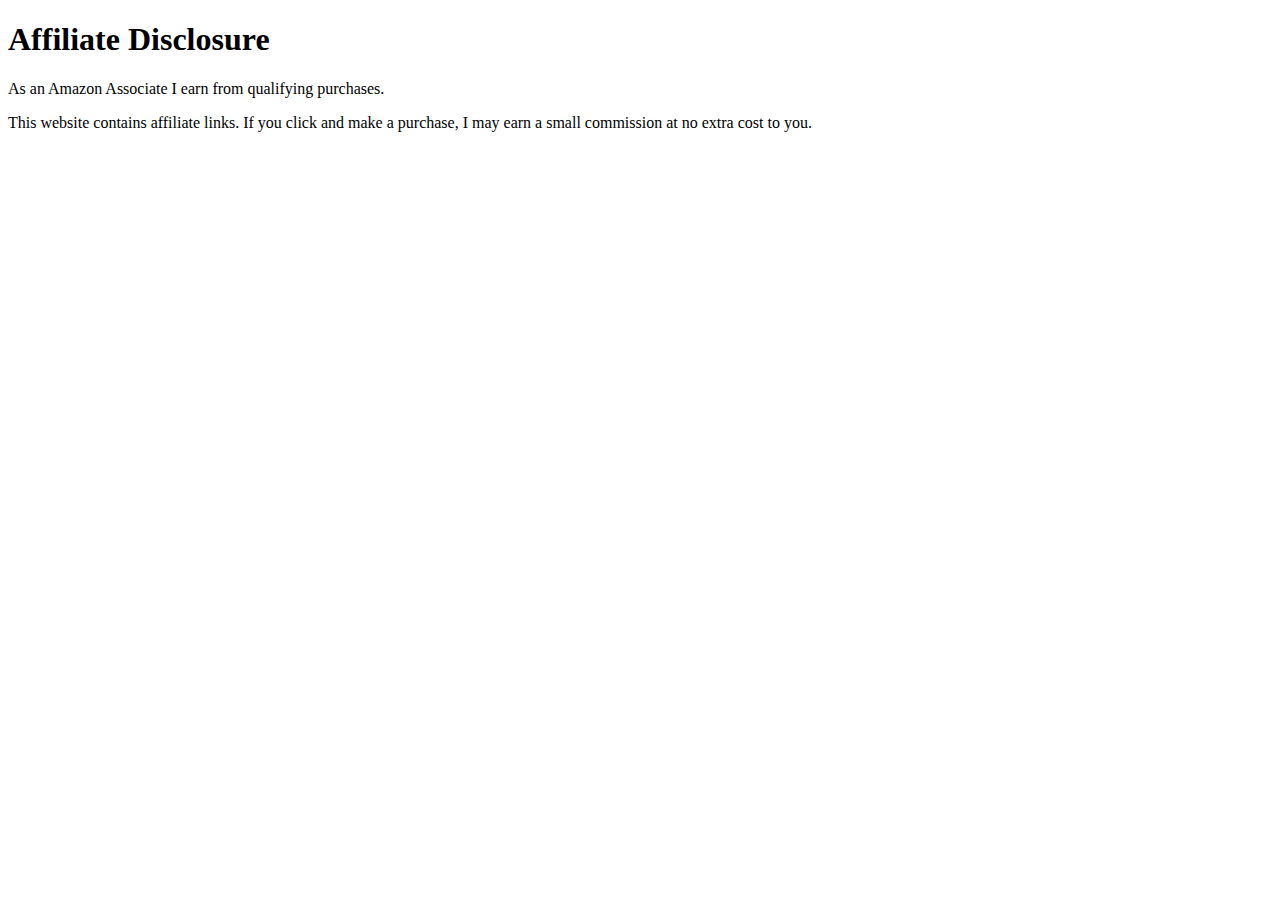
<file: posts/disclosure.html>
<!DOCTYPE html>
<html>
<head>
  <title>Affiliate Disclosure</title>
</head>
<body>

<h1>Affiliate Disclosure</h1>

<p>
As an Amazon Associate I earn from qualifying purchases.
</p>

<p>
This website contains affiliate links. If you click and make a purchase,
I may earn a small commission at no extra cost to you.
</p>

</body>
</html>
</file>
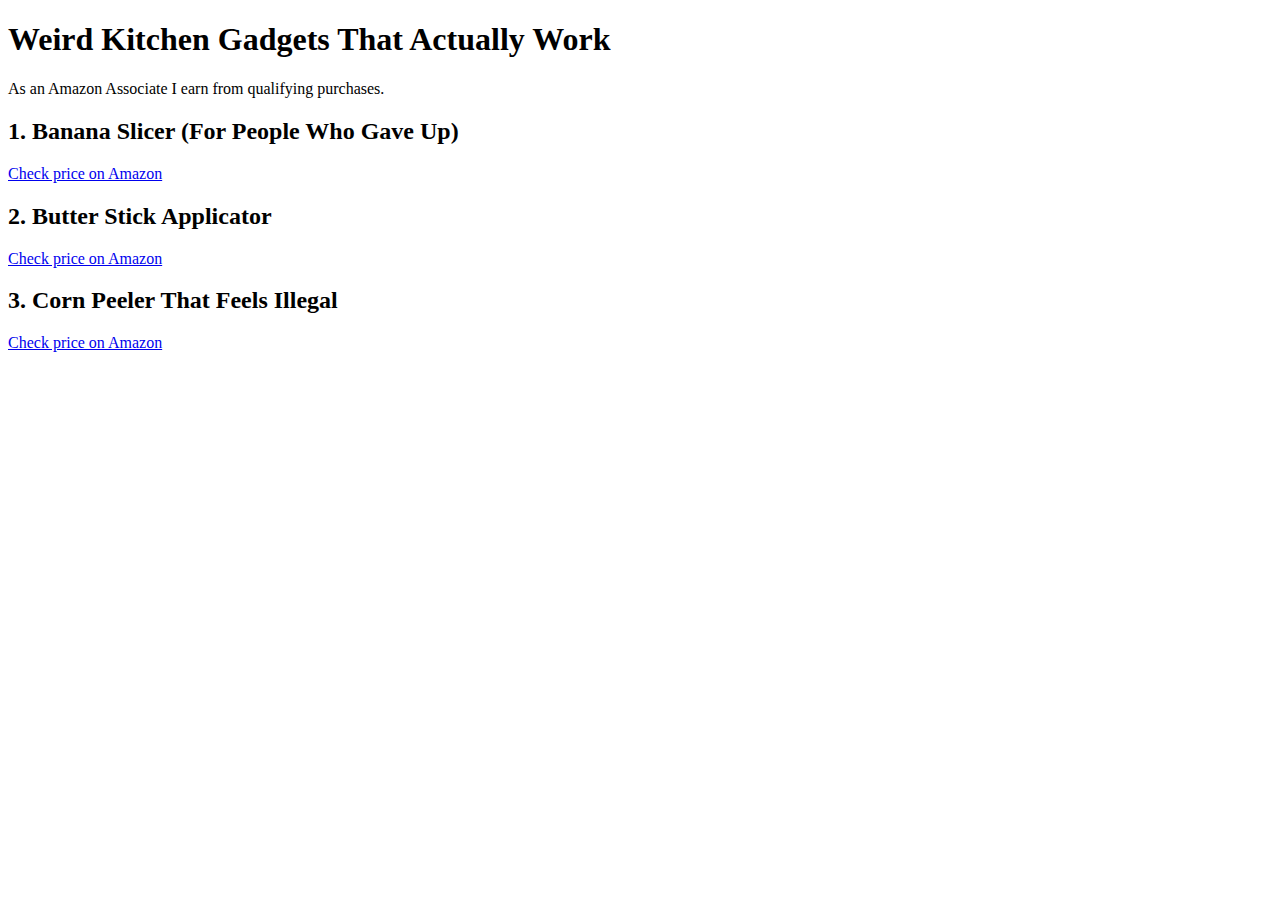
<file: posts/posts/weird-kitchen-gadgets.html>
<!DOCTYPE html>
<html>
<head>
  <title>Weird Kitchen Gadgets That Actually Work</title>
</head>
<body>

<h1>Weird Kitchen Gadgets That Actually Work</h1>

<p class="disclosure">
As an Amazon Associate I earn from qualifying purchases.
</p>

<h2>1. Banana Slicer (For People Who Gave Up)</h2>
<p>
<a href="https://www.amazon.com/dp/YOURASIN?tag=YOURTAG" target="_blank">
Check price on Amazon
</a>
</p>

<h2>2. Butter Stick Applicator</h2>
<p>
<a href="https://www.amazon.com/dp/YOURASIN?tag=YOURTAG" target="_blank">
Check price on Amazon
</a>
</p>

<h2>3. Corn Peeler That Feels Illegal</h2>
<p>
<a href="https://www.amazon.com/dp/YOURASIN?tag=YOURTAG" target="_blank">
Check price on Amazon
</a>
</p>

</body>
</html>
</file>
